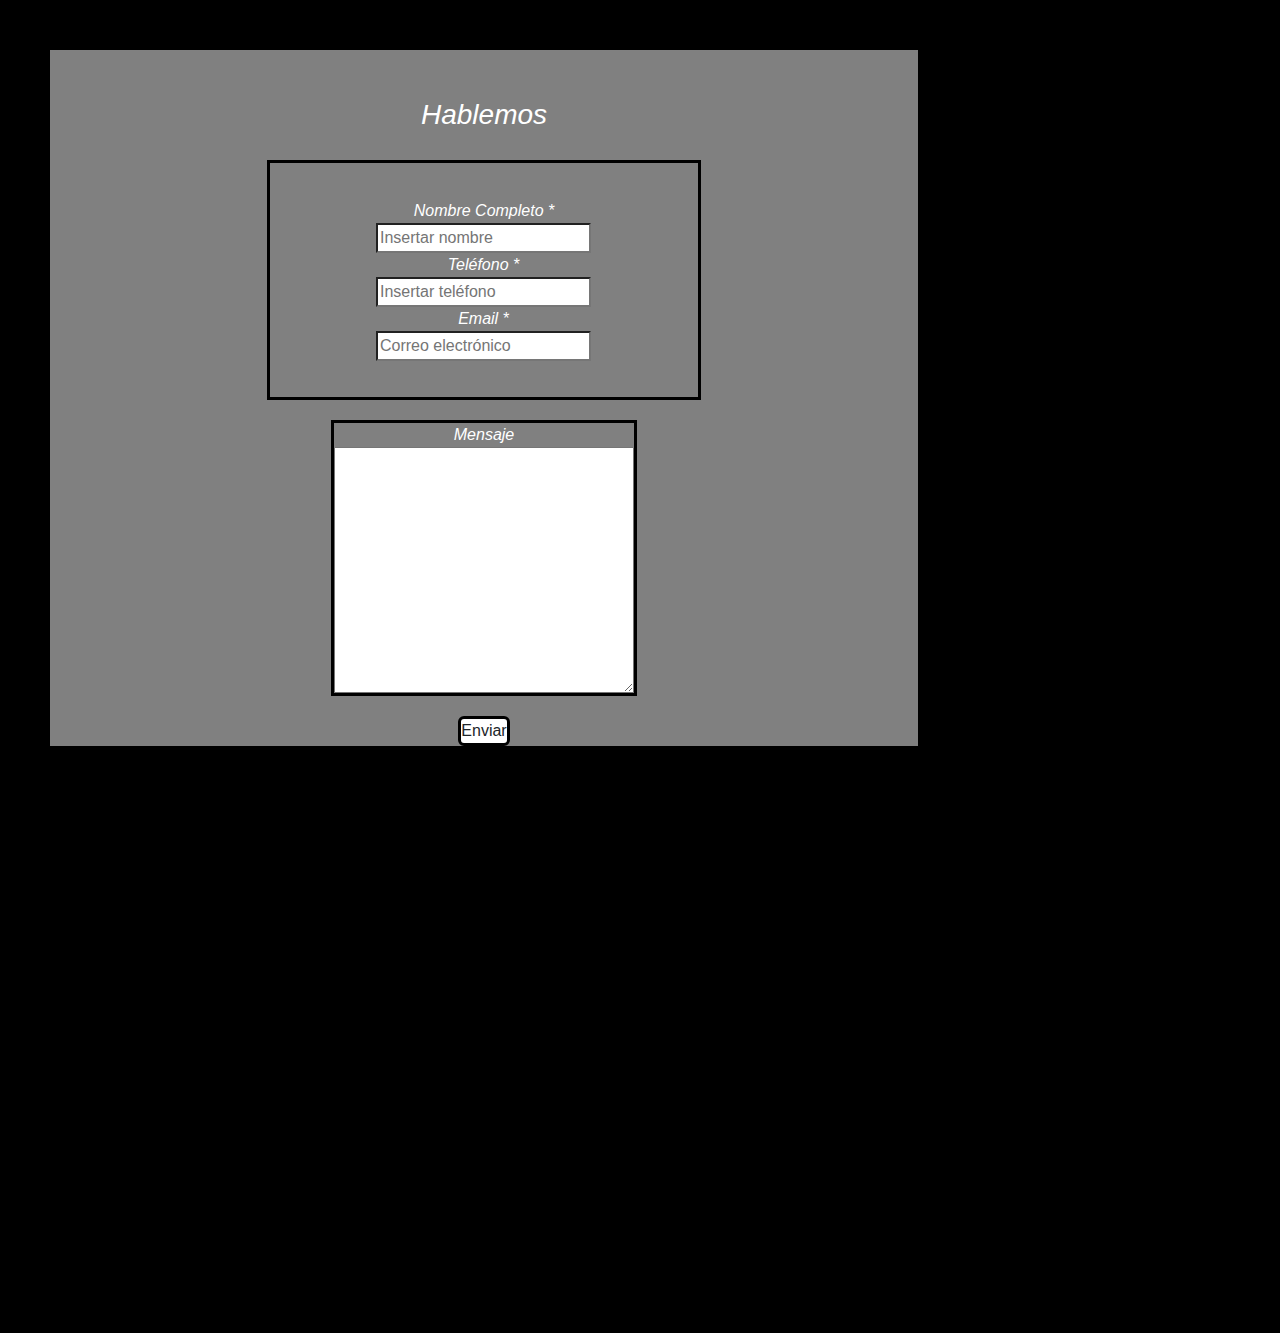
<file: pages/formulario.html>
<!DOCTYPE html>
<html lang="es">
<head>
    <meta charset="UTF-8">
    <meta name="viewport" content="width=device-width, initial-scale=1.0">
    <title>Formularios</title>
    <link rel="stylesheet" href="../css/reset.css">
    <link rel="stylesheet" href="https://cdn.jsdelivr.net/npm/bootstrap@5.3.2/dist/css/bootstrap.min.css">
    <link rel="stylesheet" href="../css/style.css">
    <script defer src="../scripts/app.js"></script>
    <style>
        ul {
            list-style: none;
            padding: 0;
        }
        li {
            margin-bottom: 10px;
        }
    </style>
</head>
<body>
    <div id="error"></div>
    <form id="formulariobasico" action="/" class="formulario" method="get">
        <h3 class="tag"><span>Hablemos</span></h3>
        <div class="input-group">
            <label for="nombre">Nombre Completo <span>*</span></label>
            <input type="text" name="name2" id="nombre" placeholder="Insertar nombre">
            <label for="telefono">Teléfono <span>*</span></label>
            <input type="number" name="telefono" id="telefono" placeholder="Insertar teléfono">
            <label for="email">Email <span>*</span></label>
            <input type="email" name="email" id="email" placeholder="Correo electrónico">
        </div>
        <div class="mensaje">
            <label for="message">Mensaje</label>
            <textarea name="message" id="message" cols="30" rows="10"></textarea>
        </div>
        <button type="submit" class="btn">Enviar</button>
    </form>
    <iframe src="https://www.google.com/maps/embed?pb=!1m18!1m12!1m3!1d2477.0626537762346!2d-69.2194989234328!3d-51.622061441358696!2m3!1f0!2f0!3f0!3m2!1i1024!2i768!4f13.1!3m3!1m2!1s0xbdb6f95163ab0c0b%3A0xc201541eb42a4611!2sZapiola%2063%2C%20Z9400%20R%C3%ADo%20Gallegos%2C%20Santa%20Cruz!5e0!3m2!1sen!2sar!4v1700050590769!5m2!1sen!2sar" width="600" height="450" style="border:0;" allowfullscreen="" loading="lazy" referrerpolicy="no-referrer-when-downgrade"></iframe>
</body>
</html>
</file>
<file: css/style.css>
header{
    text-align: center;
    font-family: Verdana, Geneva, Tahoma, sans-serif;
    font-size: x-large;
    font-weight: bolder;
    font-style: italic;
}
*{
    box-sizing: border-box;
}
.home{
    text-align: left;
    font-family: Cambria, Cochin, Georgia, Times, 'Times New Roman', serif;
    font-size: large;
    font-weight: 900;
    font-style: oblique;
}
.contenido{
    text-align: left;
    font-family: Cambria, Cochin, Georgia, Times, 'Times New Roman', serif;
    font-size: large;
    font-weight: 900;
    font-style: oblique;
}
.menu{
    text-align: left;
    font-family: Cambria, Cochin, Georgia, Times, 'Times New Roman', serif;
    font-size: large;
    font-weight: 900;
    font-style: oblique;
}
.vincent{
    text-align: center;
    display: flex;
    width: 25%;
    height: auto;
    margin-left: auto;
    margin-right: auto;
    margin-top: 20px;
    margin-bottom: 20px;
}
body{
    background-color: black;
    color:white;
    margin-left: 20px;
    margin-right: 20px;
    margin-top: 30px;
    margin-bottom: 30px;
}
.pintores{
    margin-top: 30px;
    margin-bottom: 30px;
}
.romerofirst{
    display: flex;
    flex-direction: column;
    row-gap: 20px;
}
.romero{    
    text-align: left;
    font-family: Impact, Haettenschweiler, 'Arial Narrow Bold', sans-serif;
    font-size: xx-large;
    font-weight: lighter;
}
.princessdianauno{
    width: 300px;
    height: auto;
    margin-bottom: 20px;
    margin-top: 20px;
}
.amoruno{
    width: 300px;
    height: auto;
    margin-bottom: 20px;
}
.formulauno{
    width: 300px;
    height: auto;
    margin-bottom: 20px;
}
.vincentuno{
    text-align: center;
    font-family: Impact, Haettenschweiler, 'Arial Narrow Bold', sans-serif;
    font-size: xx-large;
    font-weight: lighter;
}
.bedroom{
    width: 400px;
    height: 20%;
    margin-bottom: 20px;
}
.noche{
    width: 400px;
    height: 25%;
    margin-bottom: 20px;
    margin-top: 20px;
}
.pintores p{
    text-align: justify;
    font: bold;
    font-size: medium;
    font-family: Impact, Haettenschweiler, 'Arial Narrow Bold', sans-serif;
    font-style: normal;
    font-weight: lighter;
    height: auto;
    width: 80%;
}
.formulatext{
    text-align: justify;
    font: bold;
    font-size: medium;
    font-family: Impact, Haettenschweiler, 'Arial Narrow Bold', sans-serif;
    font-style: normal;
    font-weight: lighter;
    height: auto;
    width: 80%;
}
.clasico{
    display: flex;
    flex-direction: column;
    align-items: center;
    row-gap: 20px;
}
.contemporaneo{
    text-align: center;
}
#formulariobasico{
    display: flex;
    flex-direction: column;
    align-items: center;
    justify-content: space-between;
    row-gap: 20px;
    font: italic;
    font-family: Arial, Helvetica, sans-serif;
    font-style: oblique;
    margin-top: 50px;
    margin-bottom: 50px;
}
.footeruno{
    padding: 3px;
    color: white;
    font-size: small;
    font-family: 'Gill Sans', 'Gill Sans MT', Calibri, 'Trebuchet MS', sans-serif;
    font-style: italic;
    text-align: center;
}
@media (min-width:320px) {
    .pintores{
        display: flex;
        flex-direction: column;
        flex-wrap: nowrap;
        justify-content: space-evenly;
    }
    .vincentuno{
        margin-top: 30px;
        margin-bottom: 30px;
    }
    .bedroom{
        width: 200px;
        height: auto;
    }
    .noche{
        width: 200px;
        height: auto;
    }
    #formulariobasico{
        margin-left: 30px;
    }
    body{
        background-color: black;
        color: white;
    }
}
@media (min-width:1024px) {
    .pintores{
        display: grid;
        grid-template-columns: 50% 50%;
    }
    .formulariobasico{
        margin-left: 30px;
    }
    body{
        background-color: black;
        color: white;
    }
}
.d-block{
    width: 400px;
    height: 500px;
    margin: 0 auto;
}
.carousel{
    margin: 20px;
}
#enviomail{
    opacity: 0;
}
.tag{
    display: flex;
    flex-direction: column;
    justify-content: center;
    align-items: center;
    text-align: center;
    padding: 0;
    margin-top: 3rem;
    background-color:gray;
}
form{
    display: flex;
    justify-content: center;
    align-items: center;
    min-height: 100wh;
    background-color: gray;
    flex-direction: column;
    text-align: center;
}
#formulariobasico{
    display: flex;
    flex-direction: column;
    justify-content: center;
    align-items: center;
    text-align: center;
    width: 70%;
    resize: vertical;
}
.input-group{
display: flex;
flex-direction: column;
justify-content: center;
align-items: center;
text-align: center;
width: 50%;
padding: 1.5rem;
height: 15rem;
border: solid black;
}
.mensaje{
    display: flex;
    flex-direction: column;
    justify-content: center;
    align-items: center;
    text-align: center;
    padding: 0;
    border: solid black;
}
.btn{
    display: flex;
    flex-direction: column;
    justify-content: center;
    align-items: center;
    text-align: center;
    padding: 0;
    border: solid black;
    background-color: white;
}
iframe{
    padding: 1rem;
    margin: 0;
    width: 500px;
    height: 500px;
}
</file>
